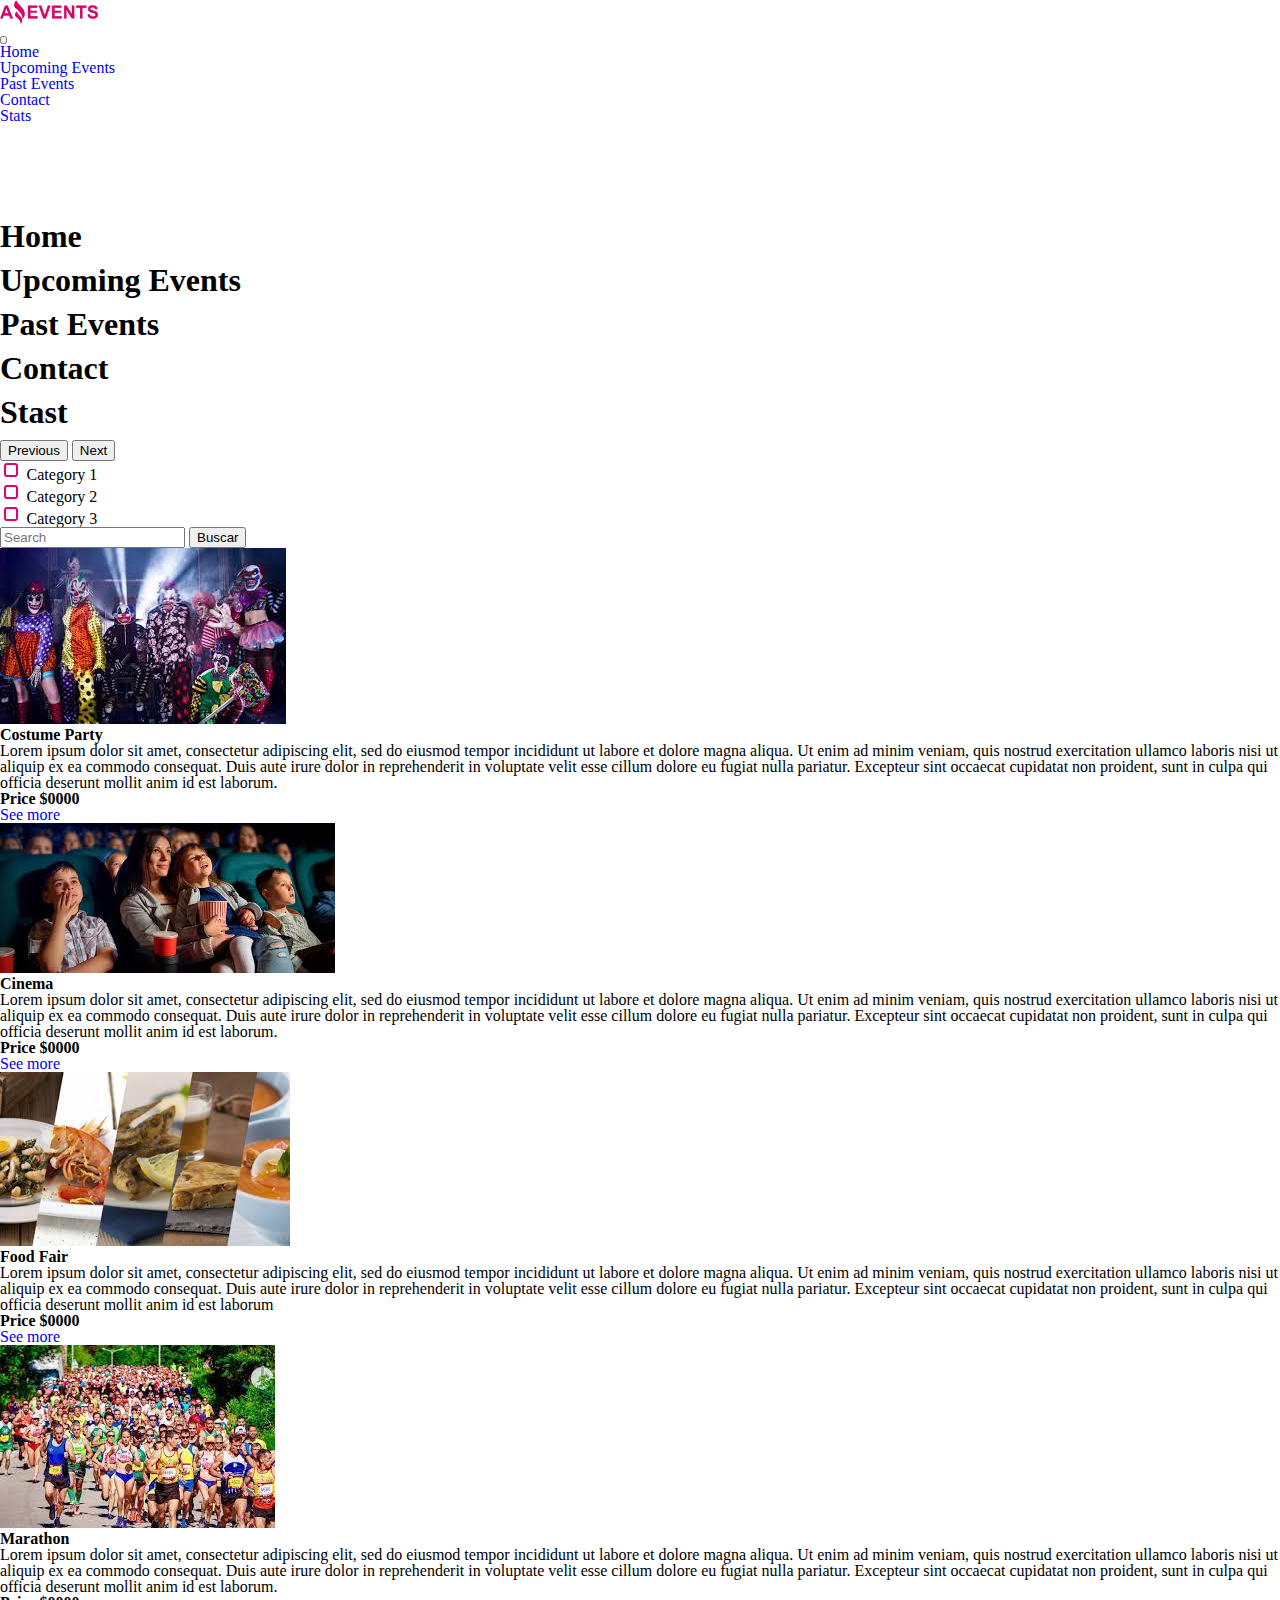
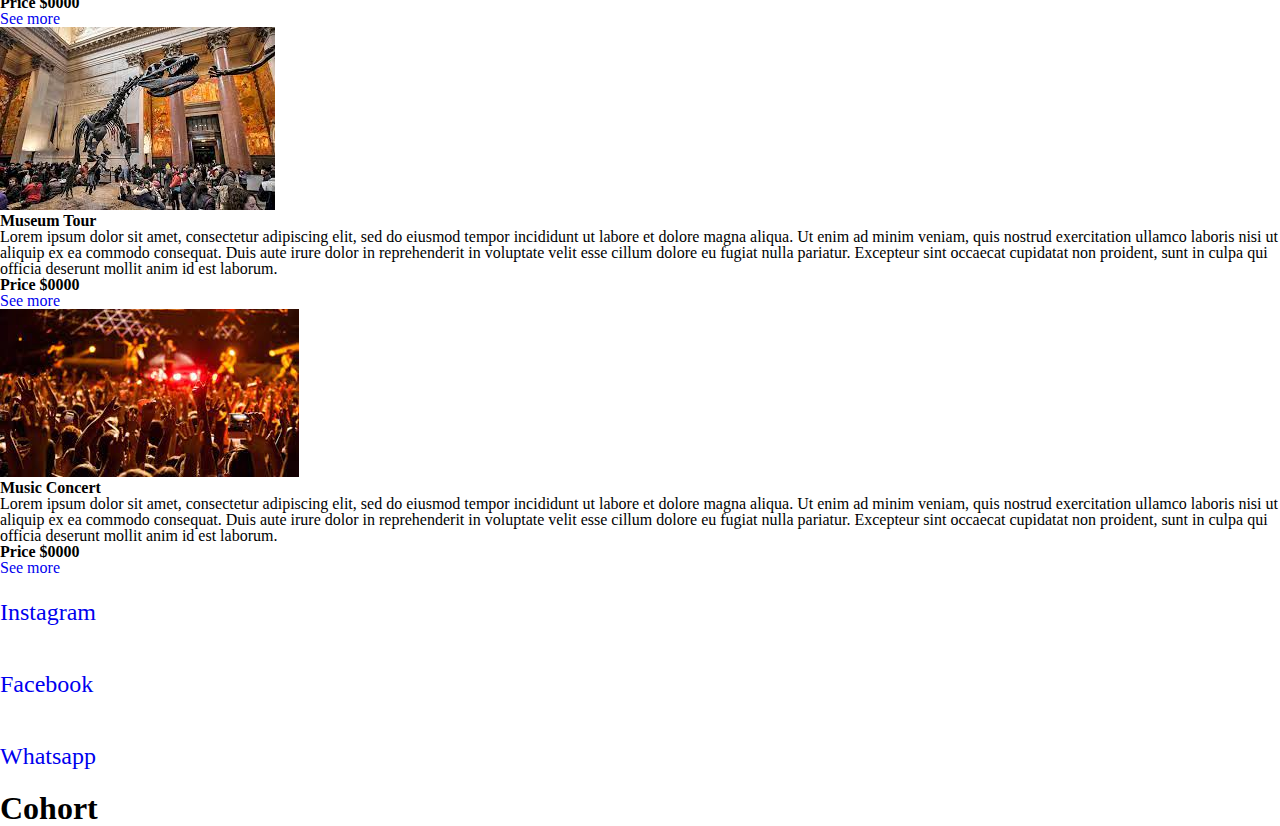
<file: index.html>
<!DOCTYPE html>
<html lang="en">
<head>
    <meta charset="UTF-8">
    <meta http-equiv="X-UA-Compatible" content="IE=edge">
    <meta name="viewport" content="width=device-width, initial-scale=1.0">
    <title>Amazing Events</title>
    <link rel="icon" href="./assets/img/Ico Amazing Events.png" type="image/x-icon">
    <!--============== Bootstrap ===============-->
    <link href="https://cdn.jsdelivr.net/npm/bootstrap@5.3.0-alpha1/dist/css/bootstrap.min.css" rel="stylesheet" integrity="sha384-GLhlTQ8iRABdZLl6O3oVMWSktQOp6b7In1Zl3/Jr59b6EGGoI1aFkw7cmDA6j6gD" crossorigin="anonymous">
    <!--============== Unicons Icons ===============-->
    <link rel="stylesheet" href="https://unicons.iconscout.com/release/v4.0.0/css/line.css">
    <link rel="stylesheet" type="text/css" href="./assets/css/styles.css">
</head>
<body class="container">
    <header class="container">
        <nav class="navbar navbar-expand-lg bg-body-tertiary p-3 shadow">
            <div class="container-fluid">
                <div class="col-2">
                    <a class="navbar-brand" href="#">
                        <img src="./assets/img/Logo Amazing Events.png" class="d-inline-block align-text-top" alt="Logo" height="24">
                    </a>
                </div>
                <div>
                    <div class="justify-content-end d-flex pb-2">
                        <button class="navbar-toggler" type="button" data-bs-toggle="collapse" data-bs-target="#navbarSupportedContent" aria-controls="navbarSupportedContent" aria-expanded="false" aria-label="Toggle navigation">
                            <span class="navbar-toggler-icon"></span>
                        </button>
                    </div>
                    
                    <div class="collapse navbar-collapse justify-content-end" id="navbarSupportedContent">
                        <ul class="navbar-nav mb-2 mb-lg-0">
                            <li class="nav-item align-self-end mb-2">
                                <a class="btn btn-sm btn-outline-primary mx-2 active" aria-current="page" href="#">Home</a>
                            </li>
                            <li class="nav-item align-self-end mb-2">
                                <a class="btn btn-sm btn-outline-primary mx-2" aria-current="page" href="./upcomingevents.html">Upcoming Events</a>
                            </li>
                            <li class="nav-item align-self-end mb-2">
                                <a class="btn btn-sm btn-outline-primary mx-2" aria-current="page" href="./pastevents.html">Past Events</a>
                            </li>
                            <li class="nav-item align-self-end mb-2">
                                <a class="btn btn-sm btn-outline-primary mx-2" aria-current="page" href="./contact.html">Contact</a>
                            </li>
                            <li class="nav-item align-self-end mb-2">
                                <a class="btn btn-sm btn-outline-primary mx-2" aria-current="page" href="./stats.html">Stats</a>
                            </li>
                        </ul>
                    </div>
                </div>
            </div>
        </nav>
    </header>
    <main class="container pb-5">
        <section class="bg-secondary text-center pb-5 pt-5">
            <div id="carouselExampleDark" class="carousel carousel-dark slide">
                <!-- <div class="carousel-indicators">
                    <button type="button" data-bs-target="#carouselExampleDark" data-bs-slide-to="0" class="active"
                        aria-current="true" aria-label="Slide 1"></button>
                    <button type="button" data-bs-target="#carouselExampleDark" data-bs-slide-to="1" aria-label="Slide 2"></button>
                    <button type="button" data-bs-target="#carouselExampleDark" data-bs-slide-to="2" aria-label="Slide 3"></button>
                </div> -->
                <div class="carousel-inner">
                    <div class="carousel-item active" data-bs-interval="10000">
                        <!-- <img src="..." class="d-block w-100" alt="..."> -->
                        <div class="carousel-caption d-md-block">
                            <h2 class="text-title">Home</h2>
                        </div>
                    </div>
                    <div class="carousel-item" data-bs-interval="2000">
                        <!-- <img src="..." class="d-block w-100" alt="..."> -->
                        <div class="carousel-caption d-md-block">
                            <h2 class="text-title">Upcoming Events</h2>
                        </div>
                    </div>
                    <div class="carousel-item">
                        <!-- <img src="..." class="d-block w-100" alt="..."> -->
                        <div class="carousel-caption d-md-block">
                            <h2 class="text-title">Past Events</h2>
                        </div>
                    </div>
                    <div class="carousel-item">
                        <!-- <img src="..." class="d-block w-100" alt="..."> -->
                        <div class="carousel-caption d-md-block">
                            <h2 class="text-title">Contact</h2>
                        </div>
                    </div>
                    <div class="carousel-item">
                        <!-- <img src="..." class="d-block w-100" alt="..."> -->
                        <div class="carousel-caption d-md-block">
                            <h2 class="text-title">Stast</h2>
                        </div>
                    </div>
                </div>
                <button class="carousel-control-prev" type="button" data-bs-target="#carouselExampleDark" data-bs-slide="prev">
                    <span class="carousel-control-prev-icon" aria-hidden="true"></span>
                    <span class="visually-hidden">Previous</span>
                </button>
                <button class="carousel-control-next" type="button" data-bs-target="#carouselExampleDark" data-bs-slide="next">
                    <span class="carousel-control-next-icon" aria-hidden="true"></span>
                    <span class="visually-hidden">Next</span>
                </button>
            </div>
        </section>
        <section>
            <nav class="navbar bg-body-tertiary">
                <div class="container-fluid col-md-12">
                    <div class="btn-group mb-2" role="group" aria-label="Basic checkbox toggle button group">
                        <div class="col-4">
                            <input type="checkbox" class="btncheck" id="btncheck1" autocomplete="off">
                            <label class="checkbox" for="btncheck1">Category 1</label>
                        </div>
                        <div class="col-4">
                            <input type="checkbox" class="btncheck" id="btncheck2" autocomplete="off">
                            <label class="checkbox" for="btncheck2">Category 2</label>
                        </div>
                        <div class="col-4">
                            <input type="checkbox" class="btncheck" id="btncheck3" autocomplete="off">
                            <label class="checkbox" for="btncheck3">Category 3</label>
                        </div>
                    </div>
                    <form class="d-flex" role="search">
                        <input class="form-control me-2" type="search" placeholder="Search" aria-label="Search">
                        <button class="btn btn-outline-primary uil uil-search" type="submit">
                            <p class="d-none">Buscar</p>
                        </button>
                    </form>
                </div>
            </nav>
        </section>
        <section id="card-events">
            <div class="row row-cols-1 row-cols-lg-4 row-cols-md-3 row-cols-sm-2 g-4">
                <div class="col">
                    <div class="card h-100">
                        <img src="./assets/img/Costume_Party.jpg" class="card-img-top card__img" alt="Costume Party" height="200px">
                        <div class="card-body">
                            <h5 class="card-title">Costume Party</h5>
                            <p class="card-text">Lorem ipsum dolor sit amet, consectetur adipiscing elit, sed do eiusmod tempor incididunt ut labore et dolore magna aliqua. Ut enim ad minim veniam, quis nostrud exercitation ullamco laboris nisi ut aliquip ex ea commodo consequat. Duis aute irure dolor in reprehenderit in voluptate velit esse cillum dolore eu fugiat nulla pariatur. Excepteur sint occaecat cupidatat non proident, sunt in culpa qui officia deserunt mollit anim id est laborum.</p>
                        </div>
                        <div class="card-footer row-cols-1">
                            <div class="position-absolute pt-2">
                                <h5 class="text-muted">Price $0000</h5>
                            </div>
                            
                            <div class="text-end">
                                <a href="#" class="btn btn-sm btn-outline-primary mx-2">See more</a>
                            </div>
                        </div>
                    </div>
                </div>
                <div class="col">
                    <div class="card h-100">
                        <img src="./assets/img/Cinema.jpg" class="card-img-top card__img" alt="Cinema">
                        <div class="card-body">
                            <h5 class="card-title">Cinema</h5>
                            <p class="card-text">Lorem ipsum dolor sit amet, consectetur adipiscing elit, sed do eiusmod tempor incididunt ut labore et dolore magna aliqua. Ut enim ad minim veniam, quis nostrud exercitation ullamco laboris nisi ut aliquip ex ea commodo consequat. Duis aute irure dolor in reprehenderit in voluptate velit esse cillum dolore eu fugiat nulla pariatur. Excepteur sint occaecat cupidatat non proident, sunt in culpa qui officia deserunt mollit anim id est laborum.</p>
                        </div>
                        <div class="card-footer row-cols-1">
                            <div class="position-absolute pt-2">
                                <h5 class="text-muted">Price $0000</h5>
                            </div>
                            
                            <div class="text-end">
                                <a href="#" class="btn btn-sm btn-outline-primary mx-2">See more</a>
                            </div>
                        </div>
                    </div>
                </div>
                <div class="col">
                    <div class="card h-100">
                        <img src="./assets/img/Food_Fair.jpg" class="card-img-top card__img" alt="Food Fair">
                        <div class="card-body">
                            <h5 class="card-title">Food Fair</h5>
                            <p class="card-text">Lorem ipsum dolor sit amet, consectetur adipiscing elit, sed do eiusmod tempor incididunt ut labore et dolore magna aliqua. Ut enim ad minim veniam, quis nostrud exercitation ullamco laboris nisi ut aliquip ex ea commodo consequat. Duis aute irure dolor in reprehenderit in voluptate velit esse cillum dolore eu fugiat nulla pariatur. Excepteur sint occaecat cupidatat non proident, sunt in culpa qui officia deserunt mollit anim id est laborum</p>
                        </div>
                        <div class="card-footer row-cols-1">
                            <div class="position-absolute pt-2">
                                <h5 class="text-muted">Price $0000</h5>
                            </div>
                            
                            <div class="text-end">
                                <a href="#" class="btn btn-sm btn-outline-primary mx-2">See more</a>
                            </div>
                        </div>
                    </div>
                </div>
                <div class="col">
                    <div class="card h-100">
                        <img src="./assets/img/Marathon.jpg" class="card-img-top card__img" alt="Marathon">
                        <div class="card-body">
                            <h5 class="card-title">Marathon</h5>
                            <p class="card-text">Lorem ipsum dolor sit amet, consectetur adipiscing elit, sed do eiusmod tempor incididunt ut labore et dolore magna aliqua. Ut enim ad minim veniam, quis nostrud exercitation ullamco laboris nisi ut aliquip ex ea commodo consequat. Duis aute irure dolor in reprehenderit in voluptate velit esse cillum dolore eu fugiat nulla pariatur. Excepteur sint occaecat cupidatat non proident, sunt in culpa qui officia deserunt mollit anim id est laborum.</p>
                        </div>
                        <div class="card-footer row-cols-1">
                            <div class="position-absolute pt-2">
                                <h5 class="text-muted">Price $0000</h5>
                            </div>
                            
                            <div class="text-end">
                                <a href="#" class="btn btn-sm btn-outline-primary mx-2">See more</a>
                            </div>
                        </div>
                    </div>
                </div>
                <div class="col">
                    <div class="card h-100">
                        <img src="./assets/img/Museum_Tour.jpg" class="card-img-top card__img" alt="Museum Tour">
                        <div class="card-body">
                            <h5 class="card-title">Museum Tour</h5>
                            <p class="card-text">Lorem ipsum dolor sit amet, consectetur adipiscing elit, sed do eiusmod tempor incididunt ut labore et dolore magna aliqua. Ut enim ad minim veniam, quis nostrud exercitation ullamco laboris nisi ut aliquip ex ea commodo consequat. Duis aute irure dolor in reprehenderit in voluptate velit esse cillum dolore eu fugiat nulla pariatur. Excepteur sint occaecat cupidatat non proident, sunt in culpa qui officia deserunt mollit anim id est laborum.</p>
                        </div>
                        <div class="card-footer row-cols-1">
                            <div class="position-absolute pt-2">
                                <h5 class="text-muted">Price $0000</h5>
                            </div>
                            
                            <div class="text-end">
                                <a href="#" class="btn btn-sm btn-outline-primary mx-2">See more</a>
                            </div>
                        </div>
                    </div>
                </div>
                <div class="col">
                    <div class="card h-100">
                        <img src="./assets/img/Music_Concert.jpg" class="card-img-top card__img" alt="Music Concert">
                        <div class="card-body">
                            <h5 class="card-title">Music Concert</h5>
                            <p class="card-text">Lorem ipsum dolor sit amet, consectetur adipiscing elit, sed do eiusmod tempor incididunt ut labore et dolore magna aliqua. Ut enim ad minim veniam, quis nostrud exercitation ullamco laboris nisi ut aliquip ex ea commodo consequat. Duis aute irure dolor in reprehenderit in voluptate velit esse cillum dolore eu fugiat nulla pariatur. Excepteur sint occaecat cupidatat non proident, sunt in culpa qui officia deserunt mollit anim id est laborum.</p>
                        </div>
                        <div class="card-footer row-cols-1">
                            <div class="position-absolute pt-2">
                                <h5 class="text-muted">Price $0000</h5>
                            </div>
                            
                            <div class="text-end">
                                <a href="#" class="btn btn-sm btn-outline-primary mx-2">See more</a>
                            </div>
                        </div>
                    </div>
                </div>
            </div>
        </section>
    </main>

    <footer class="container d-flex bg-body-tertiary p-3">
        <div class="col-6">
            <ul class="col-12 d-flex">
                <li class="mx-2">
                    <a href="https://www.instagram.com/" class="nav__link text-white bg-dark">
                        <p class="d-none">Instagram</p>
                        <i class="uil uil-instagram"></i>
                    </a>
                </li>
                <li class="mx-2">
                    <a href="https://www.facebook.com/" class="nav__link text-white bg-dark ">
                        <p class="d-none">Facebook</p>
                        <i class="uil uil-facebook-f"></i>
                    </a>
                </li>
                <li class="mx-2">
                    <a href="https://web.whatsapp.com/" class="nav__link text-white bg-dark">
                        <p class="d-none">Whatsapp</p>
                        <i class="uil uil-whatsapp"></i>
                    </a>
                </li>
            </ul>
        </div>
        <div class="col-6 text-end">
            <h3 class="mx-4">Cohort</h3>
        </div>
    </footer>
    <script src="https://cdn.jsdelivr.net/npm/bootstrap@5.3.0-alpha1/dist/js/bootstrap.bundle.min.js" integrity="sha384-w76AqPfDkMBDXo30jS1Sgez6pr3x5MlQ1ZAGC+nuZB+EYdgRZgiwxhTBTkF7CXvN" crossorigin="anonymous"></script>
</body>
</html>
</file>
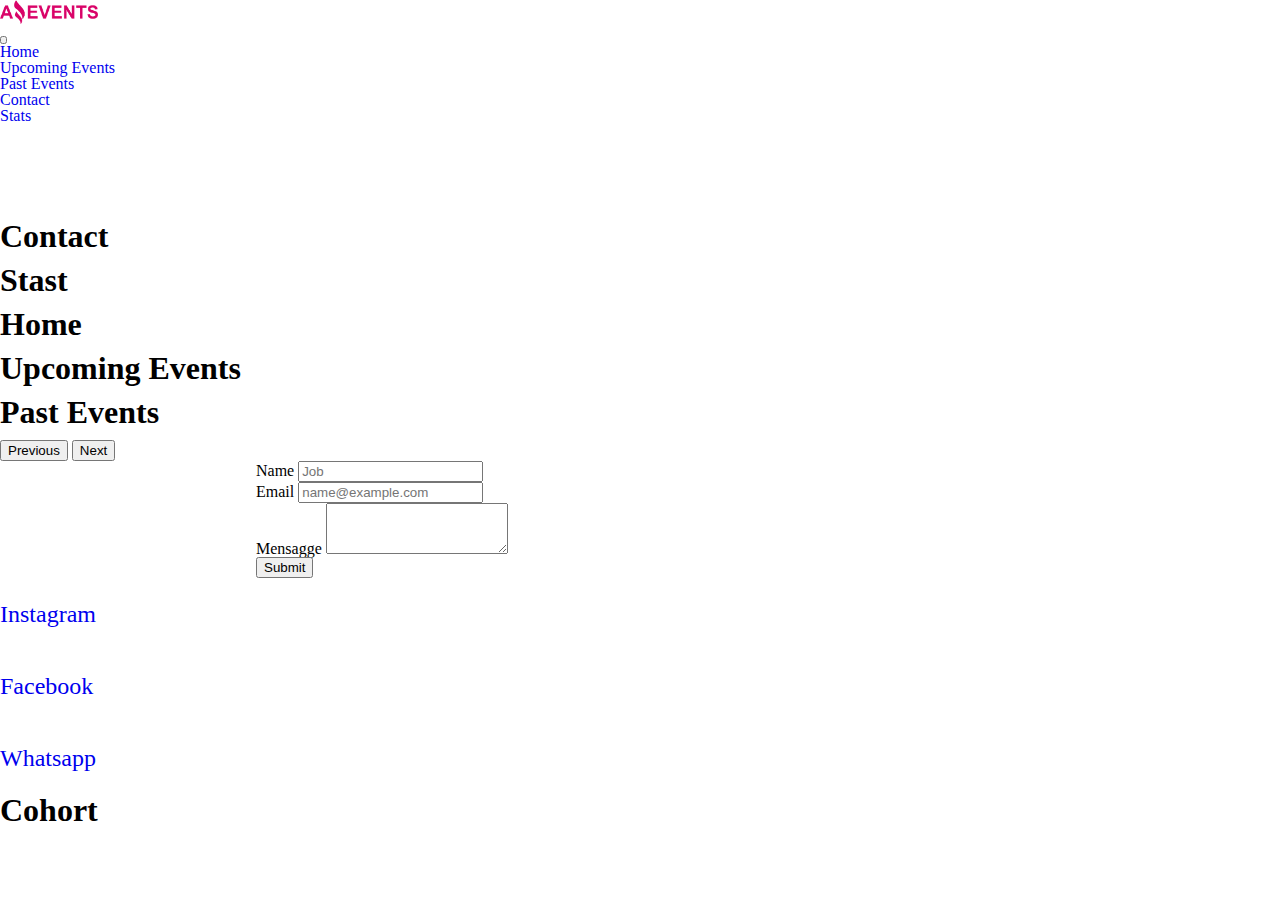
<file: contact.html>
<!DOCTYPE html>
<html lang="en">
<head>
    <meta charset="UTF-8">
    <meta http-equiv="X-UA-Compatible" content="IE=edge">
    <meta name="viewport" content="width=device-width, initial-scale=1.0">
    <title>Amazing Events</title>
    <link rel="icon" href="./assets/img/Ico Amazing Events.png" type="image/x-icon">
    <!--============== Bootstrap ===============-->
    <link href="https://cdn.jsdelivr.net/npm/bootstrap@5.3.0-alpha1/dist/css/bootstrap.min.css" rel="stylesheet" integrity="sha384-GLhlTQ8iRABdZLl6O3oVMWSktQOp6b7In1Zl3/Jr59b6EGGoI1aFkw7cmDA6j6gD" crossorigin="anonymous">
    <!--============== Unicons Icons ===============-->
    <link rel="stylesheet" href="https://unicons.iconscout.com/release/v4.0.0/css/line.css">
    <link rel="stylesheet" type="text/css" href="./assets/css/styles.css">
</head>
<body class="container">
    <header class="container">
        <nav class="navbar navbar-expand-lg bg-body-tertiary p-3 shadow">
            <div class="container-fluid">
                <div class="col-2">
                    <a class="navbar-brand" href="./index.html">
                        <img src="./assets/img/Logo Amazing Events.png" class="d-inline-block align-text-top" alt="Logo" height="24">
                    </a>
                </div>
                <div>
                    <div class="justify-content-end d-flex pb-2">
                        <button class="navbar-toggler" type="button" data-bs-toggle="collapse" data-bs-target="#navbarSupportedContent" aria-controls="navbarSupportedContent" aria-expanded="false" aria-label="Toggle navigation">
                            <span class="navbar-toggler-icon"></span>
                        </button>
                    </div>
                    
                    <div class="collapse navbar-collapse justify-content-end" id="navbarSupportedContent">
                        <ul class="navbar-nav mb-2 mb-lg-0">
                            <li class="nav-item align-self-end mb-2">
                                <a class="btn btn-sm btn-outline-primary mx-2" aria-current="page" href="./index.html">Home</a>
                            </li>
                            <li class="nav-item align-self-end mb-2">
                                <a class="btn btn-sm btn-outline-primary mx-2" aria-current="page" href="./upcomingevents.html">Upcoming Events</a>
                            </li>
                            <li class="nav-item align-self-end mb-2">
                                <a class="btn btn-sm btn-outline-primary mx-2" aria-current="page" href="./pastevents.html">Past Events</a>
                            </li>
                            <li class="nav-item align-self-end mb-2">
                                <a class="btn btn-sm btn-outline-primary mx-2 active" aria-current="page" href="#">Contact</a>
                            </li>
                            <li class="nav-item align-self-end mb-2">
                                <a class="btn btn-sm btn-outline-primary mx-2" aria-current="page" href="./stats.html">Stats</a>
                            </li>
                        </ul>
                    </div>
                </div>
            </div>
        </nav>
    </header>
    <main class="container pb-5">
        <section class="bg-secondary text-center pb-5 pt-5">
            <div id="carouselExampleDark" class="carousel carousel-dark slide">
                <!-- <div class="carousel-indicators">
                    <button type="button" data-bs-target="#carouselExampleDark" data-bs-slide-to="0" class="active"
                        aria-current="true" aria-label="Slide 1"></button>
                    <button type="button" data-bs-target="#carouselExampleDark" data-bs-slide-to="1" aria-label="Slide 2"></button>
                    <button type="button" data-bs-target="#carouselExampleDark" data-bs-slide-to="2" aria-label="Slide 3"></button>
                </div> -->
                <div class="carousel-inner">
                    <div class="carousel-item active" data-bs-interval="10000">
                        <!-- <img src="..." class="d-block w-100" alt="..."> -->
                        <div class="carousel-caption d-md-block">
                            <h2 class="text-title">Contact</h2>
                        </div>
                    </div>
                    <div class="carousel-item" data-bs-interval="2000">
                        <!-- <img src="..." class="d-block w-100" alt="..."> -->
                        <div class="carousel-caption d-md-block">
                            <h2 class="text-title">Stast</h2>
                        </div>
                    </div>
                    <div class="carousel-item">
                        <!-- <img src="..." class="d-block w-100" alt="..."> -->
                        <div class="carousel-caption d-md-block">
                            <h2 class="text-title">Home</h2>
                        </div>
                    </div>
                    <div class="carousel-item">
                        <!-- <img src="..." class="d-block w-100" alt="..."> -->
                        <div class="carousel-caption d-md-block">
                            <h2 class="text-title">Upcoming Events</h2>
                        </div>
                    </div>
                    <div class="carousel-item">
                        <!-- <img src="..." class="d-block w-100" alt="..."> -->
                        <div class="carousel-caption d-md-block">
                            <h2 class="text-title">Past Events</h2>
                        </div>
                    </div>
                </div>
                <button class="carousel-control-prev" type="button" data-bs-target="#carouselExampleDark" data-bs-slide="prev">
                    <span class="carousel-control-prev-icon" aria-hidden="true"></span>
                    <span class="visually-hidden">Previous</span>
                </button>
                <button class="carousel-control-next" type="button" data-bs-target="#carouselExampleDark" data-bs-slide="next">
                    <span class="carousel-control-next-icon" aria-hidden="true"></span>
                    <span class="visually-hidden">Next</span>
                </button>
            </div>
        </section>
        <section id="form" class="form__contact pt-5 pb-5">
            <div class="mb-3">
                <label for="formControlInput1" class="form-label">Name</label>
                <input type="text" class="form-control" id="formControlInput1" placeholder="Job">
            </div>
            <div class="mb-3">
                <label for="formControlInput2" class="form-label">Email</label>
                <input type="email" class="form-control" id="formControlInput2" placeholder="name@example.com">
            </div>
            <div class="mb-3">
                <label for="formControlTextarea3" class="form-label">Mensagge</label>
                <textarea class="form-control" id="formControlTextarea3" rows="3"></textarea>
            </div>
            <button type="submit" class="btn btn-sm btn-outline-primary mx-2">Submit</button>

        </section>
    </main>

    <footer class="container d-flex bg-body-tertiary p-3">
        <div class="col-6">
            <ul class="col-12 d-flex">
                <li class="mx-2">
                    <a href="https://www.instagram.com/" class="nav__link text-white bg-dark">
                        <p class="d-none">Instagram</p>
                        <i class="uil uil-instagram"></i>
                    </a>
                </li>
                <li class="mx-2">
                    <a href="https://www.facebook.com/" class="nav__link text-white bg-dark ">
                        <p class="d-none">Facebook</p>
                        <i class="uil uil-facebook-f"></i>
                    </a>
                </li>
                <li class="mx-2">
                    <a href="https://web.whatsapp.com/" class="nav__link text-white bg-dark">
                        <p class="d-none">Whatsapp</p>
                        <i class="uil uil-whatsapp"></i>
                    </a>
                </li>
            </ul>
        </div>
        <div class="col-6 text-end">
            <h3 class="mx-4">Cohort</h3>
        </div>
    </footer>
    <script src="https://cdn.jsdelivr.net/npm/bootstrap@5.3.0-alpha1/dist/js/bootstrap.bundle.min.js" integrity="sha384-w76AqPfDkMBDXo30jS1Sgez6pr3x5MlQ1ZAGC+nuZB+EYdgRZgiwxhTBTkF7CXvN" crossorigin="anonymous"></script>
</body>
</html>
</file>
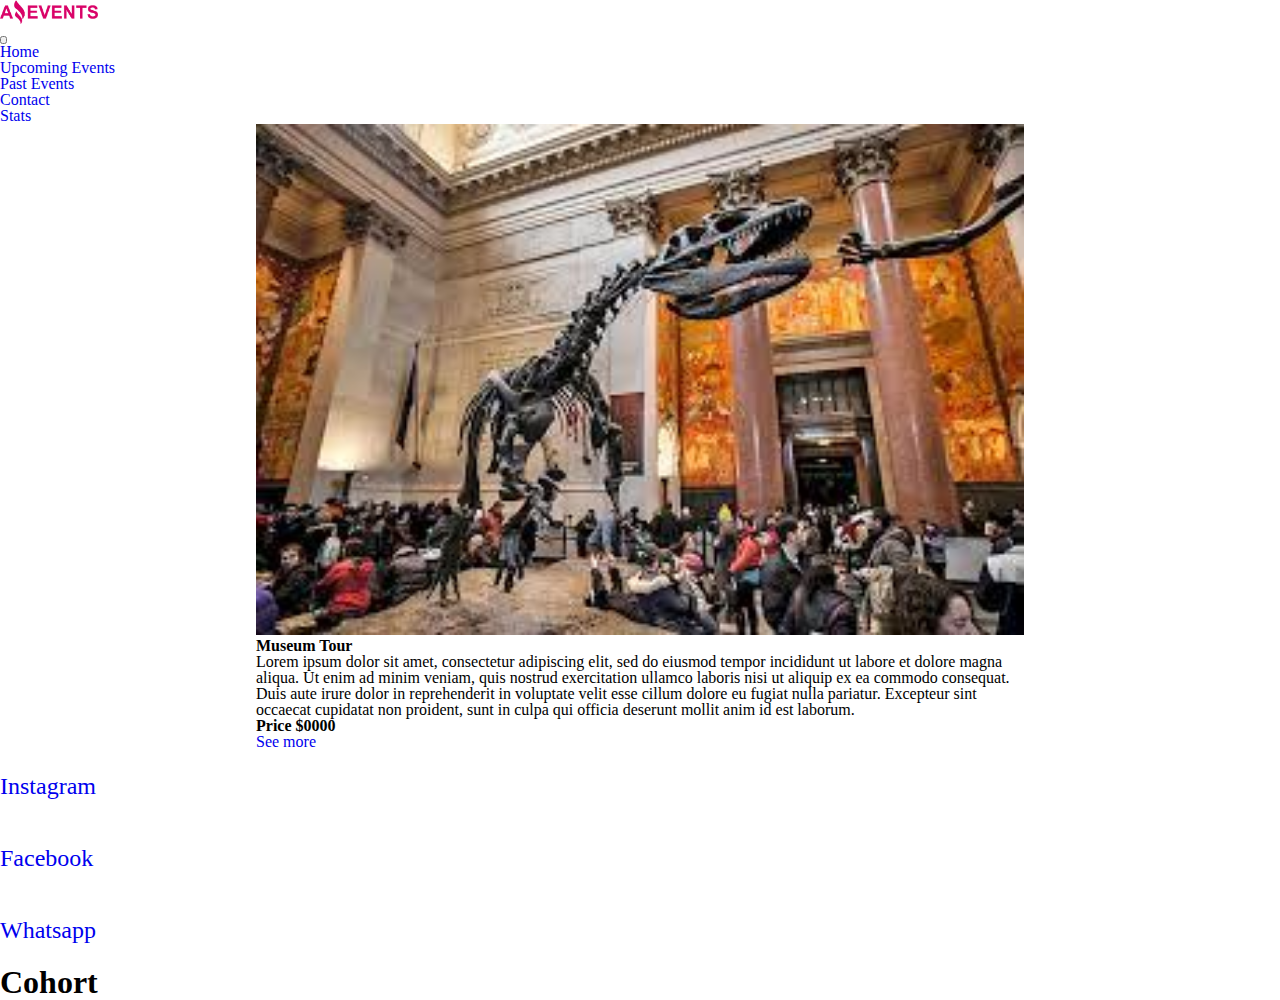
<file: details.html>
<!DOCTYPE html>
<html lang="en">
<head>
    <meta charset="UTF-8">
    <meta http-equiv="X-UA-Compatible" content="IE=edge">
    <meta name="viewport" content="width=device-width, initial-scale=1.0">
    <title>Amazing Events</title>
    <link rel="icon" href="./assets/img/Ico Amazing Events.png" type="image/x-icon">
    <!--============== Bootstrap ===============-->
    <link href="https://cdn.jsdelivr.net/npm/bootstrap@5.3.0-alpha1/dist/css/bootstrap.min.css" rel="stylesheet" integrity="sha384-GLhlTQ8iRABdZLl6O3oVMWSktQOp6b7In1Zl3/Jr59b6EGGoI1aFkw7cmDA6j6gD" crossorigin="anonymous">
    <!--============== Unicons Icons ===============-->
    <link rel="stylesheet" href="https://unicons.iconscout.com/release/v4.0.0/css/line.css">
    <link rel="stylesheet" type="text/css" href="./assets/css/styles.css">
</head>
<body class="container">
    <header class="container">
        <nav class="navbar navbar-expand-lg bg-body-tertiary p-3 shadow">
            <div class="container-fluid">
                <div class="col-2">
                    <a class="navbar-brand" href="./index.html">
                        <img src="./assets/img/Logo Amazing Events.png" class="d-inline-block align-text-top" alt="Logo" height="24">
                    </a>
                </div>
                <div>
                    <div class="justify-content-end d-flex pb-2">
                        <button class="navbar-toggler" type="button" data-bs-toggle="collapse" data-bs-target="#navbarSupportedContent" aria-controls="navbarSupportedContent" aria-expanded="false" aria-label="Toggle navigation">
                            <span class="navbar-toggler-icon"></span>
                        </button>
                    </div>
                    
                    <div class="collapse navbar-collapse justify-content-end" id="navbarSupportedContent">
                        <ul class="navbar-nav mb-2 mb-lg-0">
                            <li class="nav-item align-self-end mb-2">
                                <a class="btn btn-sm btn-outline-primary mx-2" aria-current="page" href="./index.html">Home</a>
                            </li>
                            <li class="nav-item align-self-end mb-2">
                                <a class="btn btn-sm btn-outline-primary mx-2" aria-current="page" href="./upcomingevents.html">Upcoming Events</a>
                            </li>
                            <li class="nav-item align-self-end mb-2">
                                <a class="btn btn-sm btn-outline-primary mx-2" aria-current="page" href="./pastevents.html">Past Events</a>
                            </li>
                            <li class="nav-item align-self-end mb-2">
                                <a class="btn btn-sm btn-outline-primary mx-2" aria-current="page" href="./contact.html">Contact</a>
                            </li>
                            <li class="nav-item align-self-end mb-2">
                                <a class="btn btn-sm btn-outline-primary mx-2" aria-current="page" href="./stats.html">Stats</a>
                            </li>
                        </ul>
                    </div>
                </div>
            </div>
        </nav>
    </header>
    <main class="container pb-5">
        <section class="container-fluid p-5">
            <div class="card card__details">
                <div class="row g-0">
                    <div class="col-md-6">
                        <img src="./assets/img/Museum_Tour.jpg" class="img-fluid rounded-start" alt="Museum Tour" width="100%">
                    </div>
                    <div class="col-md-6">
                        <div class="card-body">
                            <h5 class="card-title">Museum Tour</h5>
                            <p class="card-text pb-1">Lorem ipsum dolor sit amet, consectetur adipiscing elit, sed do eiusmod tempor
                                incididunt ut labore et dolore magna aliqua. Ut enim ad minim veniam, quis nostrud exercitation
                                ullamco laboris nisi ut aliquip ex ea commodo consequat. Duis aute irure dolor in reprehenderit in
                                voluptate velit esse cillum dolore eu fugiat nulla pariatur. Excepteur sint occaecat cupidatat non
                                proident, sunt in culpa qui officia deserunt mollit anim id est laborum.</p>
                            <div class="position-absolute pt-2">
                                <h5 class="text-muted">Price $0000</h5>
                            </div>
            
                            <div class="text-end">
                                <a href="#" class="btn btn-sm btn-outline-primary mx-2">See more</a>
                            </div>
                        </div>
                    </div>
                </div>
            </div>
        </section>

    </main>

    <footer class="container d-flex bg-body-tertiary p-3">
        <div class="col-6">
            <ul class="col-12 d-flex">
                <li class="mx-2">
                    <a href="https://www.instagram.com/" class="nav__link text-white bg-dark">
                        <p class="d-none">Instagram</p>
                        <i class="uil uil-instagram"></i>
                    </a>
                </li>
                <li class="mx-2">
                    <a href="https://www.facebook.com/" class="nav__link text-white bg-dark ">
                        <p class="d-none">Facebook</p>
                        <i class="uil uil-facebook-f"></i>
                    </a>
                </li>
                <li class="mx-2">
                    <a href="https://web.whatsapp.com/" class="nav__link text-white bg-dark">
                        <p class="d-none">Whatsapp</p>
                        <i class="uil uil-whatsapp"></i>
                    </a>
                </li>
            </ul>
        </div>
        <div class="col-6 text-end">
            <h3 class="mx-4">Cohort</h3>
        </div>
    </footer>
    <script src="https://cdn.jsdelivr.net/npm/bootstrap@5.3.0-alpha1/dist/js/bootstrap.bundle.min.js" integrity="sha384-w76AqPfDkMBDXo30jS1Sgez6pr3x5MlQ1ZAGC+nuZB+EYdgRZgiwxhTBTkF7CXvN" crossorigin="anonymous"></script>
</body>
</html>
</file>
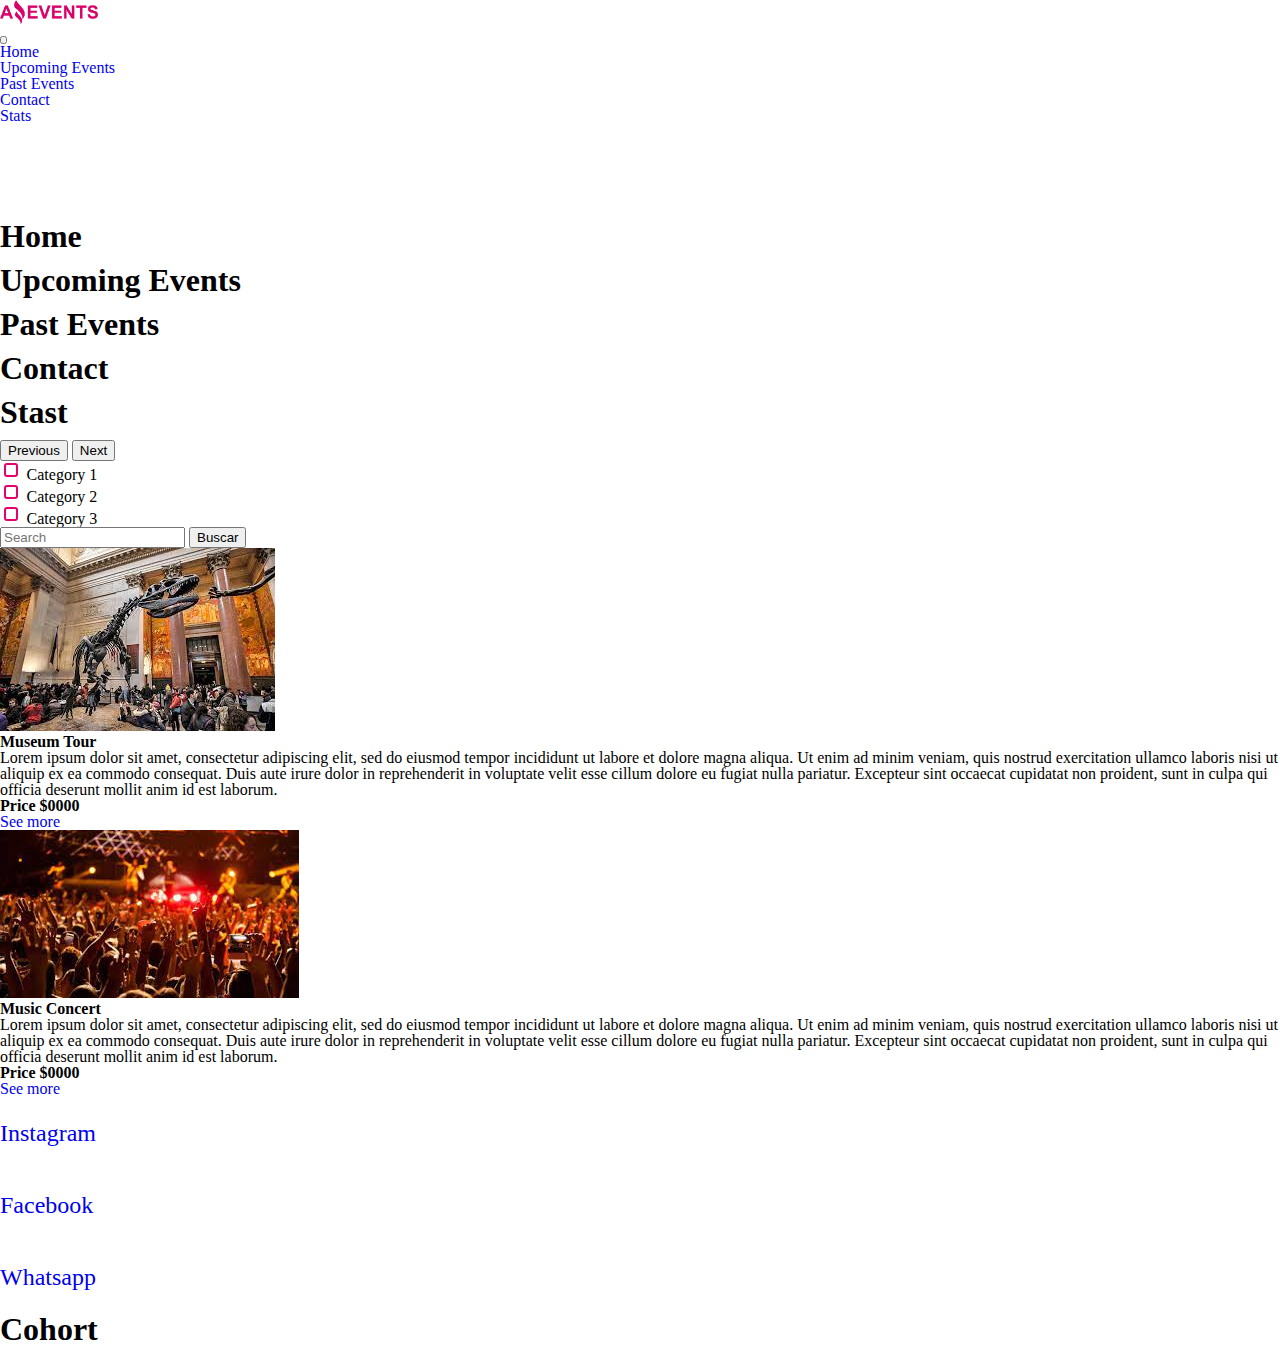
<file: pastevents.html>
<!DOCTYPE html>
<html lang="en">
<head>
    <meta charset="UTF-8">
    <meta http-equiv="X-UA-Compatible" content="IE=edge">
    <meta name="viewport" content="width=device-width, initial-scale=1.0">
    <title>Amazing Events</title>
    <link rel="icon" href="./assets/img/Ico Amazing Events.png" type="image/x-icon">
    <!--============== Bootstrap ===============-->
    <link href="https://cdn.jsdelivr.net/npm/bootstrap@5.3.0-alpha1/dist/css/bootstrap.min.css" rel="stylesheet" integrity="sha384-GLhlTQ8iRABdZLl6O3oVMWSktQOp6b7In1Zl3/Jr59b6EGGoI1aFkw7cmDA6j6gD" crossorigin="anonymous">
    <!--============== Unicons Icons ===============-->
    <link rel="stylesheet" href="https://unicons.iconscout.com/release/v4.0.0/css/line.css">
    <link rel="stylesheet" type="text/css" href="./assets/css/styles.css">
</head>
<body class="container">
    <header class="container">
        <nav class="navbar navbar-expand-lg bg-body-tertiary p-3 shadow">
            <div class="container-fluid">
                <div class="col-2">
                    <a class="navbar-brand" href="./index.html">
                        <img src="./assets/img/Logo Amazing Events.png" class="d-inline-block align-text-top" alt="Logo" height="24">
                    </a>
                </div>
                <div>
                    <div class="justify-content-end d-flex pb-2">
                        <button class="navbar-toggler" type="button" data-bs-toggle="collapse" data-bs-target="#navbarSupportedContent" aria-controls="navbarSupportedContent" aria-expanded="false" aria-label="Toggle navigation">
                            <span class="navbar-toggler-icon"></span>
                        </button>
                    </div>
                    
                    <div class="collapse navbar-collapse justify-content-end" id="navbarSupportedContent">
                        <ul class="navbar-nav mb-2 mb-lg-0">
                            <li class="nav-item align-self-end mb-2">
                                <a class="btn btn-sm btn-outline-primary mx-2" aria-current="page" href="./index.html">Home</a>
                            </li>
                            <li class="nav-item align-self-end mb-2">
                                <a class="btn btn-sm btn-outline-primary mx-2" aria-current="page" href="./upcomingevents.html">Upcoming Events</a>
                            </li>
                            <li class="nav-item align-self-end mb-2">
                                <a class="btn btn-sm btn-outline-primary mx-2 active" aria-current="page" href="#">Past Events</a>
                            </li>
                            <li class="nav-item align-self-end mb-2">
                                <a class="btn btn-sm btn-outline-primary mx-2" aria-current="page" href="./contact.html">Contact</a>
                            </li>
                            <li class="nav-item align-self-end mb-2">
                                <a class="btn btn-sm btn-outline-primary mx-2" aria-current="page" href="./stats.html">Stats</a>
                            </li>
                        </ul>
                    </div>
                </div>
            </div>
        </nav>
    </header>
    <main class="container pb-5">
        <section class="bg-secondary text-center pb-5 pt-5">
            <div id="carouselExampleDark" class="carousel carousel-dark slide">
                <!-- <div class="carousel-indicators">
                    <button type="button" data-bs-target="#carouselExampleDark" data-bs-slide-to="0" class="active"
                        aria-current="true" aria-label="Slide 1"></button>
                    <button type="button" data-bs-target="#carouselExampleDark" data-bs-slide-to="1" aria-label="Slide 2"></button>
                    <button type="button" data-bs-target="#carouselExampleDark" data-bs-slide-to="2" aria-label="Slide 3"></button>
                </div> -->
                <div class="carousel-inner">
                    <div class="carousel-item">
                        <!-- <img src="..." class="d-block w-100" alt="..."> -->
                        <div class="carousel-caption d-md-block">
                            <h2 class="text-title">Home</h2>
                        </div>
                    </div>
                    <div class="carousel-item">
                        <!-- <img src="..." class="d-block w-100" alt="..."> -->
                        <div class="carousel-caption d-md-block">
                            <h2 class="text-title">Upcoming Events</h2>
                        </div>
                    </div>
                    <div class="carousel-item active" data-bs-interval="10000">
                        <!-- <img src="..." class="d-block w-100" alt="..."> -->
                        <div class="carousel-caption d-md-block">
                            <h2 class="text-title">Past Events</h2>
                        </div>
                    </div>
                    <div class="carousel-item" data-bs-interval="2000">
                        <!-- <img src="..." class="d-block w-100" alt="..."> -->
                        <div class="carousel-caption d-md-block">
                            <h2 class="text-title">Contact</h2>
                        </div>
                    </div>
                    <div class="carousel-item">
                        <!-- <img src="..." class="d-block w-100" alt="..."> -->
                        <div class="carousel-caption d-md-block">
                            <h2 class="text-title">Stast</h2>
                        </div>
                    </div>
                </div>
                <button class="carousel-control-prev" type="button" data-bs-target="#carouselExampleDark" data-bs-slide="prev">
                    <span class="carousel-control-prev-icon" aria-hidden="true"></span>
                    <span class="visually-hidden">Previous</span>
                </button>
                <button class="carousel-control-next" type="button" data-bs-target="#carouselExampleDark" data-bs-slide="next">
                    <span class="carousel-control-next-icon" aria-hidden="true"></span>
                    <span class="visually-hidden">Next</span>
                </button>
            </div>
        </section>
        <section>
            <nav class="navbar bg-body-tertiary">
                <div class="container-fluid col-md-12">
                    <div class="btn-group mb-2" role="group" aria-label="Basic checkbox toggle button group">
                        <div class="col-4">
                            <input type="checkbox" class="btncheck" id="btncheck1" autocomplete="off">
                            <label class="checkbox" for="btncheck1">Category 1</label>
                        </div>
                        <div class="col-4">
                            <input type="checkbox" class="btncheck" id="btncheck2" autocomplete="off">
                            <label class="checkbox" for="btncheck2">Category 2</label>
                        </div>
                        <div class="col-4">
                            <input type="checkbox" class="btncheck" id="btncheck3" autocomplete="off">
                            <label class="checkbox" for="btncheck3">Category 3</label>
                        </div>
                    </div>
                    <form class="d-flex" role="search">
                        <input class="form-control me-2" type="search" placeholder="Search" aria-label="Search">
                        <button class="btn btn-outline-primary uil uil-search" type="submit">
                            <p class="d-none">Buscar</p>
                        </button>
                    </form>
                </div>
            </nav>
        </section>
        <section id="card-events">
            <div class="row row-cols-1 row-cols-lg-4 row-cols-md-3 row-cols-sm-2 g-4">
                <div class="col">
                    <div class="card h-100">
                        <img src="./assets/img/Museum_Tour.jpg" class="card-img-top card__img" alt="Museum Tour">
                        <div class="card-body">
                            <h5 class="card-title">Museum Tour</h5>
                            <p class="card-text">Lorem ipsum dolor sit amet, consectetur adipiscing elit, sed do eiusmod tempor incididunt ut labore et dolore magna aliqua. Ut enim ad minim veniam, quis nostrud exercitation ullamco laboris nisi ut aliquip ex ea commodo consequat. Duis aute irure dolor in reprehenderit in voluptate velit esse cillum dolore eu fugiat nulla pariatur. Excepteur sint occaecat cupidatat non proident, sunt in culpa qui officia deserunt mollit anim id est laborum.</p>
                        </div>
                        <div class="card-footer row-cols-1">
                            <div class="position-absolute pt-2">
                                <h5 class="text-muted">Price $0000</h5>
                            </div>
                            
                            <div class="text-end">
                                <a href="#" class="btn btn-sm btn-outline-primary mx-2">See more</a>
                            </div>
                        </div>
                    </div>
                </div>
                <div class="col">
                    <div class="card h-100">
                        <img src="./assets/img/Music_Concert.jpg" class="card-img-top card__img" alt="Music Concert">
                        <div class="card-body">
                            <h5 class="card-title">Music Concert</h5>
                            <p class="card-text">Lorem ipsum dolor sit amet, consectetur adipiscing elit, sed do eiusmod tempor incididunt ut labore et dolore magna aliqua. Ut enim ad minim veniam, quis nostrud exercitation ullamco laboris nisi ut aliquip ex ea commodo consequat. Duis aute irure dolor in reprehenderit in voluptate velit esse cillum dolore eu fugiat nulla pariatur. Excepteur sint occaecat cupidatat non proident, sunt in culpa qui officia deserunt mollit anim id est laborum.</p>
                        </div>
                        <div class="card-footer row-cols-1">
                            <div class="position-absolute pt-2">
                                <h5 class="text-muted">Price $0000</h5>
                            </div>
                            
                            <div class="text-end">
                                <a href="#" class="btn btn-sm btn-outline-primary mx-2">See more</a>
                            </div>
                        </div>
                    </div>
                </div>
            </div>
        </section>
    </main>

    <footer class="container d-flex bg-body-tertiary p-3">
        <div class="col-6">
            <ul class="col-12 d-flex">
                <li class="mx-2">
                    <a href="https://www.instagram.com/" class="nav__link text-white bg-dark">
                        <p class="d-none">Instagram</p>
                        <i class="uil uil-instagram"></i>
                    </a>
                </li>
                <li class="mx-2">
                    <a href="https://www.facebook.com/" class="nav__link text-white bg-dark ">
                        <p class="d-none">Facebook</p>
                        <i class="uil uil-facebook-f"></i>
                    </a>
                </li>
                <li class="mx-2">
                    <a href="https://web.whatsapp.com/" class="nav__link text-white bg-dark">
                        <p class="d-none">Whatsapp</p>
                        <i class="uil uil-whatsapp"></i>
                    </a>
                </li>
            </ul>
        </div>
        <div class="col-6 text-end">
            <h3 class="mx-4">Cohort</h3>
        </div>
    </footer>
    <script src="https://cdn.jsdelivr.net/npm/bootstrap@5.3.0-alpha1/dist/js/bootstrap.bundle.min.js" integrity="sha384-w76AqPfDkMBDXo30jS1Sgez6pr3x5MlQ1ZAGC+nuZB+EYdgRZgiwxhTBTkF7CXvN" crossorigin="anonymous"></script>
</body>
</html>
</file>
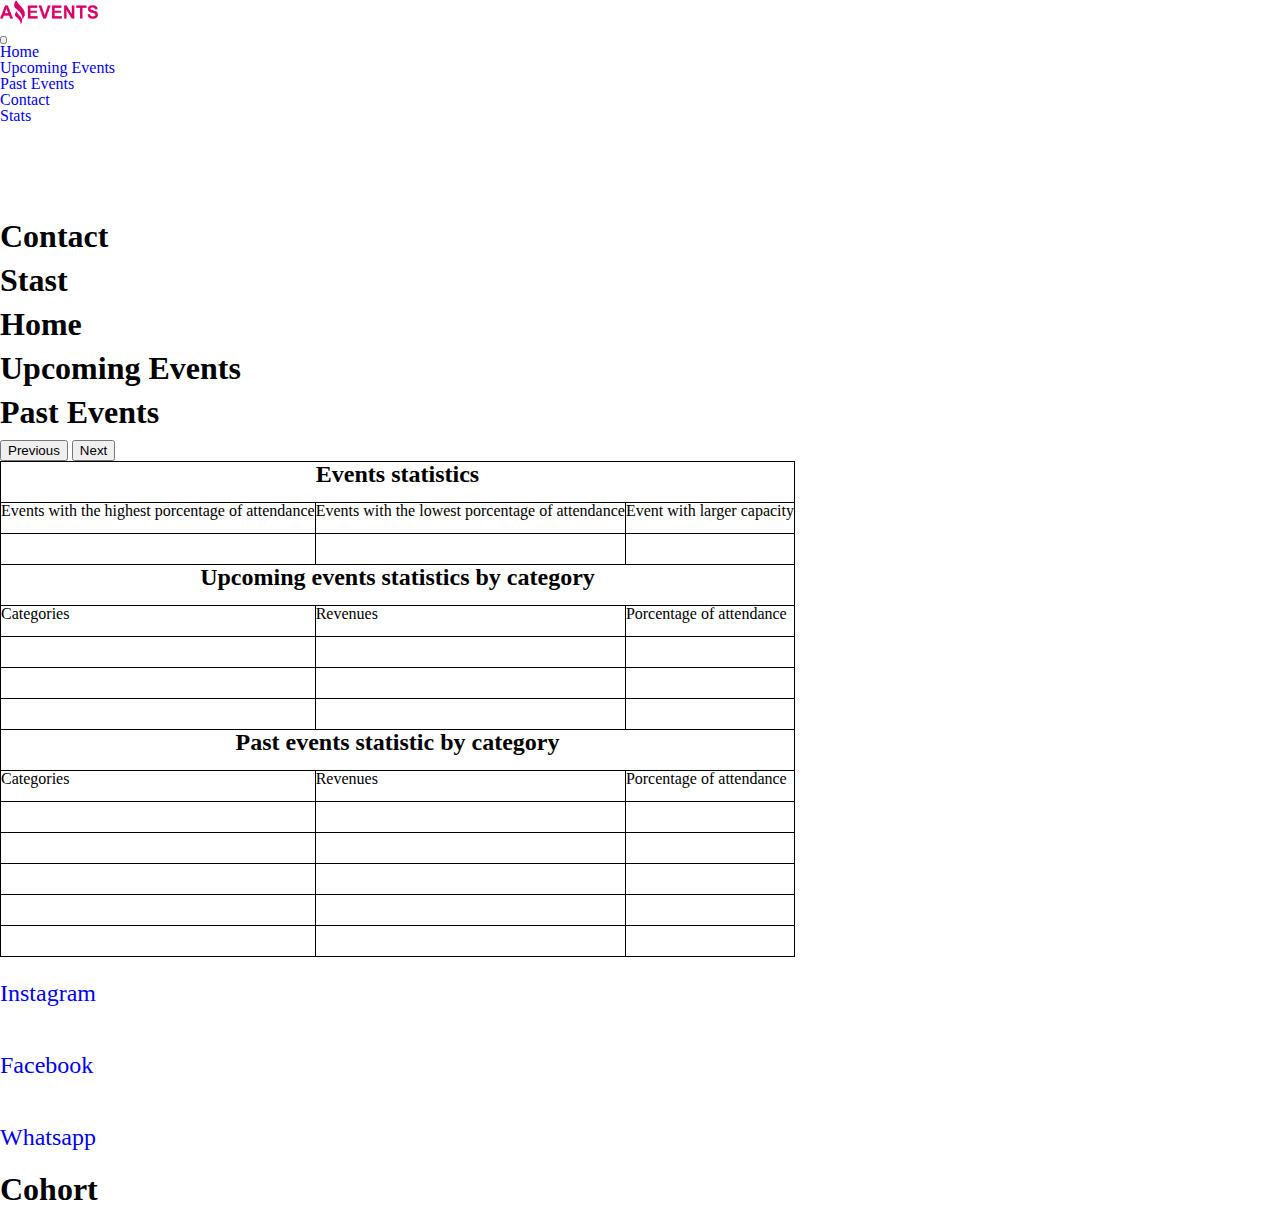
<file: stats.html>
<!DOCTYPE html>
<html lang="en">
<head>
    <meta charset="UTF-8">
    <meta http-equiv="X-UA-Compatible" content="IE=edge">
    <meta name="viewport" content="width=device-width, initial-scale=1.0">
    <title>Amazing Events</title>
    <link rel="icon" href="./assets/img/Ico Amazing Events.png" type="image/x-icon">
    <!--============== Bootstrap ===============-->
    <link href="https://cdn.jsdelivr.net/npm/bootstrap@5.3.0-alpha1/dist/css/bootstrap.min.css" rel="stylesheet" integrity="sha384-GLhlTQ8iRABdZLl6O3oVMWSktQOp6b7In1Zl3/Jr59b6EGGoI1aFkw7cmDA6j6gD" crossorigin="anonymous">
    <!--============== Unicons Icons ===============-->
    <link rel="stylesheet" href="https://unicons.iconscout.com/release/v4.0.0/css/line.css">
    <link rel="stylesheet" type="text/css" href="./assets/css/styles.css">
</head>
<body class="container">
    <header class="container">
        <nav class="navbar navbar-expand-lg bg-body-tertiary p-3 shadow">
            <div class="container-fluid">
                <div class="col-2">
                    <a class="navbar-brand" href="./index.html">
                        <img src="./assets/img/Logo Amazing Events.png" class="d-inline-block align-text-top" alt="Logo" height="24">
                    </a>
                </div>
                <div>
                    <div class="justify-content-end d-flex pb-2">
                        <button class="navbar-toggler" type="button" data-bs-toggle="collapse" data-bs-target="#navbarSupportedContent" aria-controls="navbarSupportedContent" aria-expanded="false" aria-label="Toggle navigation">
                            <span class="navbar-toggler-icon"></span>
                        </button>
                    </div>
                    
                    <div class="collapse navbar-collapse justify-content-end" id="navbarSupportedContent">
                        <ul class="navbar-nav mb-2 mb-lg-0">
                            <li class="nav-item align-self-end mb-2">
                                <a class="btn btn-sm btn-outline-primary mx-2" aria-current="page" href="./index.html">Home</a>
                            </li>
                            <li class="nav-item align-self-end mb-2">
                                <a class="btn btn-sm btn-outline-primary mx-2" aria-current="page" href="./upcomingevents.html">Upcoming Events</a>
                            </li>
                            <li class="nav-item align-self-end mb-2">
                                <a class="btn btn-sm btn-outline-primary mx-2" aria-current="page" href="./pastevents.html">Past Events</a>
                            </li>
                            <li class="nav-item align-self-end mb-2">
                                <a class="btn btn-sm btn-outline-primary mx-2" aria-current="page" href="./contact.html">Contact</a>
                            </li>
                            <li class="nav-item align-self-end mb-2">
                                <a class="btn btn-sm btn-outline-primary mx-2 active" aria-current="page" href="#">Stats</a>
                            </li>
                        </ul>
                    </div>
                </div>
            </div>
        </nav>
    </header>
    <main class="container pb-5">
        <section class="bg-secondary text-center pb-5 pt-5">
            <div id="carouselExampleDark" class="carousel carousel-dark slide">
                <!-- <div class="carousel-indicators">
                    <button type="button" data-bs-target="#carouselExampleDark" data-bs-slide-to="0" class="active"
                        aria-current="true" aria-label="Slide 1"></button>
                    <button type="button" data-bs-target="#carouselExampleDark" data-bs-slide-to="1" aria-label="Slide 2"></button>
                    <button type="button" data-bs-target="#carouselExampleDark" data-bs-slide-to="2" aria-label="Slide 3"></button>
                </div> -->
                <div class="carousel-inner">
                    <div class="carousel-item">
                        <!-- <img src="..." class="d-block w-100" alt="..."> -->
                        <div class="carousel-caption d-md-block">
                            <h2 class="text-title">Contact</h2>
                        </div>
                    </div>
                    <div class="carousel-item active" data-bs-interval="10000">
                        <!-- <img src="..." class="d-block w-100" alt="..."> -->
                        <div class="carousel-caption d-md-block">
                            <h2 class="text-title">Stast</h2>
                        </div>
                    </div>
                    <div class="carousel-item" data-bs-interval="2000">
                        <!-- <img src="..." class="d-block w-100" alt="..."> -->
                        <div class="carousel-caption d-md-block">
                            <h2 class="text-title">Home</h2>
                        </div>
                    </div>
                    <div class="carousel-item">
                        <!-- <img src="..." class="d-block w-100" alt="..."> -->
                        <div class="carousel-caption d-md-block">
                            <h2 class="text-title">Upcoming Events</h2>
                        </div>
                    </div>
                    <div class="carousel-item">
                        <!-- <img src="..." class="d-block w-100" alt="..."> -->
                        <div class="carousel-caption d-md-block">
                            <h2 class="text-title">Past Events</h2>
                        </div>
                    </div>
                </div>
                <button class="carousel-control-prev" type="button" data-bs-target="#carouselExampleDark" data-bs-slide="prev">
                    <span class="carousel-control-prev-icon" aria-hidden="true"></span>
                    <span class="visually-hidden">Previous</span>
                </button>
                <button class="carousel-control-next" type="button" data-bs-target="#carouselExampleDark" data-bs-slide="next">
                    <span class="carousel-control-next-icon" aria-hidden="true"></span>
                    <span class="visually-hidden">Next</span>
                </button>
            </div>
        </section>
        <section class="container-fluid p-5">
            <table class="table table-responsive">
                <thead class="table-secondary table-hover">
                  <tr>
                    <th scope="col" colspan="3">Events statistics</th>
                  </tr>
                </thead>
                <tbody>
                  <tr>
                    <td class="col-3">Events with the highest porcentage of attendance</td>
                    <td class="col-3">Events with the lowest porcentage of attendance</td>
                    <td class="col-3">Event with larger capacity</td>
                  </tr>
                  <tr>
                    <td> </td>
                    <td> </td>
                    <td> </td>
                  </tr>
                </tbody>
                <thead class="table-secondary table-hover">
                  <tr>
                    <th scope="col" colspan="3">Upcoming events statistics by category</th>
                  </tr>
                </thead>
                <tbody>
                  <tr>
                    <td class="col-3">Categories</td>
                    <td class="col-3">Revenues</td>
                    <td class="col-3">Porcentage of attendance</td>
                  </tr>
                  <tr>
                    <td> </td>
                    <td> </td>
                    <td> </td>
                  </tr>
                  <tr>
                    <td> </td>
                    <td> </td>
                    <td> </td>
                  </tr>
                  <tr>
                    <td> </td>
                    <td> </td>
                    <td> </td>
                  </tr>
                </tbody>
                <thead class="table-secondary table-hover">
                  <tr>
                    <th scope="col" colspan="3">Past events statistic by category</th>
                  </tr>
                </thead>
                <tbody>
                  <tr>
                    <td class="col-3">Categories</td>
                    <td class="col-3">Revenues</td>
                    <td class="col-3">Porcentage of attendance</td>
                  </tr>
                  <tr>
                    <td> </td>
                    <td> </td>
                    <td> </td>
                  </tr>
                  <tr>
                    <td> </td>
                    <td> </td>
                    <td> </td>
                  </tr>
                  <tr>
                    <td> </td>
                    <td> </td>
                    <td> </td>
                  </tr>
                  <tr>
                    <td> </td>
                    <td> </td>
                    <td> </td>
                  </tr>
                  <tr>
                    <td> </td>
                    <td> </td>
                    <td> </td>
                  </tr>
                </tbody>
              </table>
        </section>

    </main>

    <footer class="container d-flex bg-body-tertiary p-3">
        <div class="col-6">
            <ul class="col-12 d-flex">
                <li class="mx-2">
                    <a href="https://www.instagram.com/" class="nav__link text-white bg-dark">
                        <p class="d-none">Instagram</p>
                        <i class="uil uil-instagram"></i>
                    </a>
                </li>
                <li class="mx-2">
                    <a href="https://www.facebook.com/" class="nav__link text-white bg-dark ">
                        <p class="d-none">Facebook</p>
                        <i class="uil uil-facebook-f"></i>
                    </a>
                </li>
                <li class="mx-2">
                    <a href="https://web.whatsapp.com/" class="nav__link text-white bg-dark">
                        <p class="d-none">Whatsapp</p>
                        <i class="uil uil-whatsapp"></i>
                    </a>
                </li>
            </ul>
        </div>
        <div class="col-6 text-end">
            <h3 class="mx-4">Cohort</h3>
        </div>
    </footer>
    <script src="https://cdn.jsdelivr.net/npm/bootstrap@5.3.0-alpha1/dist/js/bootstrap.bundle.min.js" integrity="sha384-w76AqPfDkMBDXo30jS1Sgez6pr3x5MlQ1ZAGC+nuZB+EYdgRZgiwxhTBTkF7CXvN" crossorigin="anonymous"></script>
</body>
</html>
</file>
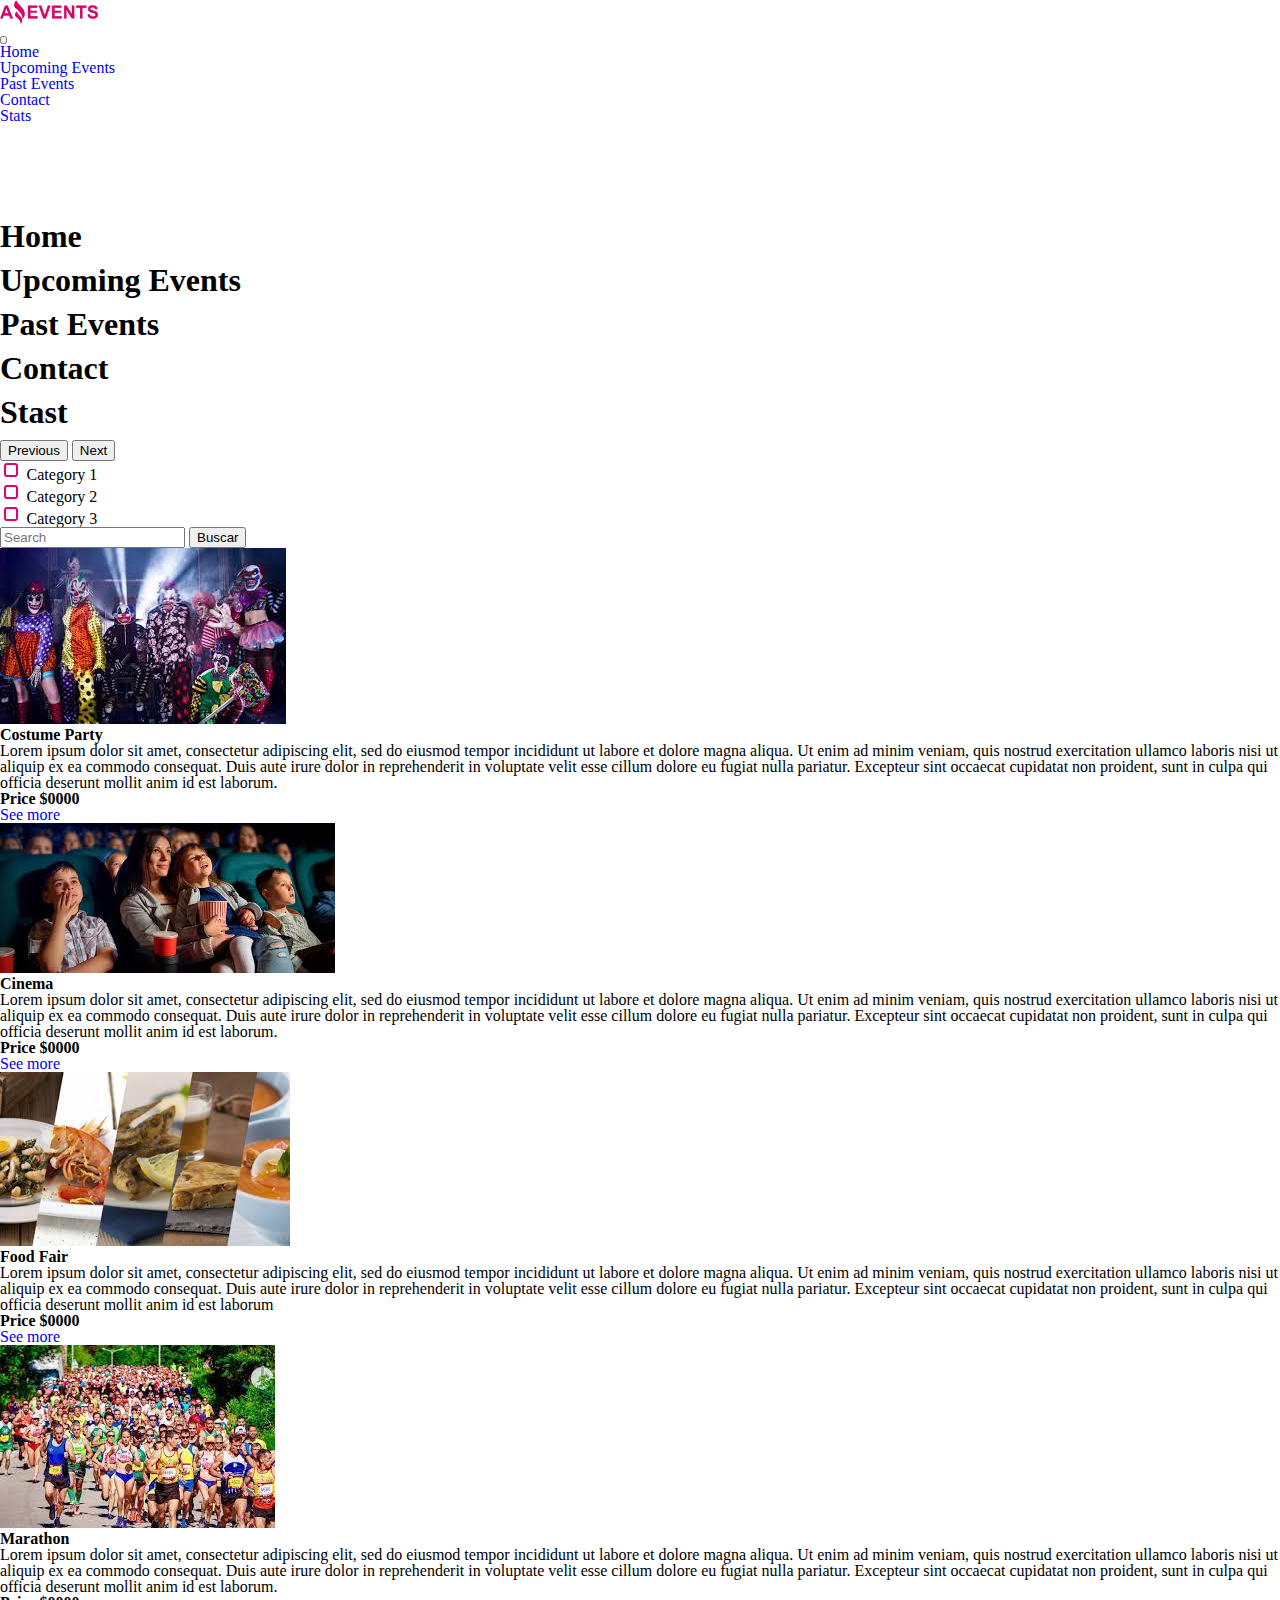
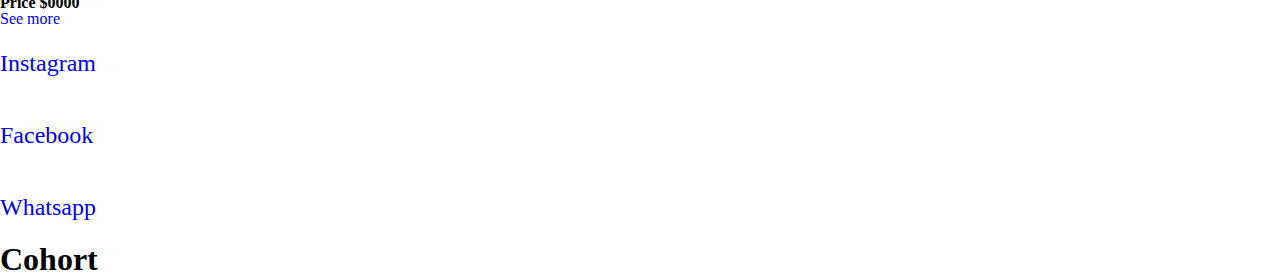
<file: upcomingevents.html>
<!DOCTYPE html>
<html lang="en">
<head>
    <meta charset="UTF-8">
    <meta http-equiv="X-UA-Compatible" content="IE=edge">
    <meta name="viewport" content="width=device-width, initial-scale=1.0">
    <title>Amazing Events</title>
    <link rel="icon" href="./assets/img/Ico Amazing Events.png" type="image/x-icon">
    <!--============== Bootstrap ===============-->
    <link href="https://cdn.jsdelivr.net/npm/bootstrap@5.3.0-alpha1/dist/css/bootstrap.min.css" rel="stylesheet" integrity="sha384-GLhlTQ8iRABdZLl6O3oVMWSktQOp6b7In1Zl3/Jr59b6EGGoI1aFkw7cmDA6j6gD" crossorigin="anonymous">
    <!--============== Unicons Icons ===============-->
    <link rel="stylesheet" href="https://unicons.iconscout.com/release/v4.0.0/css/line.css">
    <link rel="stylesheet" type="text/css" href="./assets/css/styles.css">
</head>
<body class="container">
    <header class="container">
        <nav class="navbar navbar-expand-lg bg-body-tertiary p-3 shadow">
            <div class="container-fluid">
                <div class="col-2">
                    <a class="navbar-brand" href="/index.html">
                        <img src="./assets/img/Logo Amazing Events.png" class="d-inline-block align-text-top" alt="Logo" height="24">
                    </a>
                </div>
                <div>
                    <div class="justify-content-end d-flex pb-2">
                        <button class="navbar-toggler" type="button" data-bs-toggle="collapse" data-bs-target="#navbarSupportedContent" aria-controls="navbarSupportedContent" aria-expanded="false" aria-label="Toggle navigation">
                            <span class="navbar-toggler-icon"></span>
                        </button>
                    </div>
                    
                    <div class="collapse navbar-collapse justify-content-end" id="navbarSupportedContent">
                        <ul class="navbar-nav mb-2 mb-lg-0">
                            <li class="nav-item align-self-end mb-2">
                                <a class="btn btn-sm btn-outline-primary mx-2" aria-current="page" href="./index.html">Home</a>
                            </li>
                            <li class="nav-item align-self-end mb-2">
                                <a class="btn btn-sm btn-outline-primary mx-2 active" aria-current="page" href="#">Upcoming Events</a>
                            </li>
                            <li class="nav-item align-self-end mb-2">
                                <a class="btn btn-sm btn-outline-primary mx-2" aria-current="page" href="./pastevents.html">Past Events</a>
                            </li>
                            <li class="nav-item align-self-end mb-2">
                                <a class="btn btn-sm btn-outline-primary mx-2" aria-current="page" href="./contact.html">Contact</a>
                            </li>
                            <li class="nav-item align-self-end mb-2">
                                <a class="btn btn-sm btn-outline-primary mx-2" aria-current="page" href="./stats.html">Stats</a>
                            </li>
                        </ul>
                    </div>
                </div>
            </div>
        </nav>
    </header>
    <main class="container pb-5">
        <section class="bg-secondary text-center pb-5 pt-5">
            <div id="carouselExampleDark" class="carousel carousel-dark slide">
                <!-- <div class="carousel-indicators">
                    <button type="button" data-bs-target="#carouselExampleDark" data-bs-slide-to="0" class="active"
                        aria-current="true" aria-label="Slide 1"></button>
                    <button type="button" data-bs-target="#carouselExampleDark" data-bs-slide-to="1" aria-label="Slide 2"></button>
                    <button type="button" data-bs-target="#carouselExampleDark" data-bs-slide-to="2" aria-label="Slide 3"></button>
                </div> -->
                <div class="carousel-inner">
                    <div class="carousel-item">
                        <!-- <img src="..." class="d-block w-100" alt="..."> -->
                        <div class="carousel-caption d-md-block">
                            <h2 class="text-title">Home</h2>
                        </div>
                    </div>
                    <div class="carousel-item active" data-bs-interval="10000">
                        <!-- <img src="..." class="d-block w-100" alt="..."> -->
                        <div class="carousel-caption d-md-block">
                            <h2 class="text-title">Upcoming Events</h2>
                        </div>
                    </div>
                    <div class="carousel-item" data-bs-interval="2000">
                        <!-- <img src="..." class="d-block w-100" alt="..."> -->
                        <div class="carousel-caption d-md-block">
                            <h2 class="text-title">Past Events</h2>
                        </div>
                    </div>
                    <div class="carousel-item">
                        <!-- <img src="..." class="d-block w-100" alt="..."> -->
                        <div class="carousel-caption d-md-block">
                            <h2 class="text-title">Contact</h2>
                        </div>
                    </div>
                    <div class="carousel-item">
                        <!-- <img src="..." class="d-block w-100" alt="..."> -->
                        <div class="carousel-caption d-md-block">
                            <h2 class="text-title">Stast</h2>
                        </div>
                    </div>
                </div>
                <button class="carousel-control-prev" type="button" data-bs-target="#carouselExampleDark" data-bs-slide="prev">
                    <span class="carousel-control-prev-icon" aria-hidden="true"></span>
                    <span class="visually-hidden">Previous</span>
                </button>
                <button class="carousel-control-next" type="button" data-bs-target="#carouselExampleDark" data-bs-slide="next">
                    <span class="carousel-control-next-icon" aria-hidden="true"></span>
                    <span class="visually-hidden">Next</span>
                </button>
            </div>
        </section>
        <section>
            <nav class="navbar bg-body-tertiary">
                <div class="container-fluid col-md-12">
                    <div class="btn-group mb-2" role="group" aria-label="Basic checkbox toggle button group">
                        <div class="col-4">
                            <input type="checkbox" class="btncheck" id="btncheck1" autocomplete="off">
                            <label class="checkbox" for="btncheck1">Category 1</label>
                        </div>
                        <div class="col-4">
                            <input type="checkbox" class="btncheck" id="btncheck2" autocomplete="off">
                            <label class="checkbox" for="btncheck2">Category 2</label>
                        </div>
                        <div class="col-4">
                            <input type="checkbox" class="btncheck" id="btncheck3" autocomplete="off">
                            <label class="checkbox" for="btncheck3">Category 3</label>
                        </div>
                    </div>
                    <form class="d-flex" role="search">
                        <input class="form-control me-2" type="search" placeholder="Search" aria-label="Search">
                        <button class="btn btn-outline-primary uil uil-search" type="submit">
                            <p class="d-none">Buscar</p>
                        </button>
                    </form>
                </div>
            </nav>
        </section>
        <section id="card-events">
            <div class="row row-cols-1 row-cols-lg-4 row-cols-md-3 row-cols-sm-2 g-4">
                <div class="col">
                    <div class="card h-100">
                        <img src="./assets/img/Costume_Party.jpg" class="card-img-top card__img" alt="Costume Party" height="200px">
                        <div class="card-body">
                            <h5 class="card-title">Costume Party</h5>
                            <p class="card-text">Lorem ipsum dolor sit amet, consectetur adipiscing elit, sed do eiusmod tempor incididunt ut labore et dolore magna aliqua. Ut enim ad minim veniam, quis nostrud exercitation ullamco laboris nisi ut aliquip ex ea commodo consequat. Duis aute irure dolor in reprehenderit in voluptate velit esse cillum dolore eu fugiat nulla pariatur. Excepteur sint occaecat cupidatat non proident, sunt in culpa qui officia deserunt mollit anim id est laborum.</p>
                        </div>
                        <div class="card-footer row-cols-1">
                            <div class="position-absolute pt-2">
                                <h5 class="text-muted">Price $0000</h5>
                            </div>
                            
                            <div class="text-end">
                                <a href="#" class="btn btn-sm btn-outline-primary mx-2">See more</a>
                            </div>
                        </div>
                    </div>
                </div>
                <div class="col">
                    <div class="card h-100">
                        <img src="./assets/img/Cinema.jpg" class="card-img-top card__img" alt="Cinema">
                        <div class="card-body">
                            <h5 class="card-title">Cinema</h5>
                            <p class="card-text">Lorem ipsum dolor sit amet, consectetur adipiscing elit, sed do eiusmod tempor incididunt ut labore et dolore magna aliqua. Ut enim ad minim veniam, quis nostrud exercitation ullamco laboris nisi ut aliquip ex ea commodo consequat. Duis aute irure dolor in reprehenderit in voluptate velit esse cillum dolore eu fugiat nulla pariatur. Excepteur sint occaecat cupidatat non proident, sunt in culpa qui officia deserunt mollit anim id est laborum.</p>
                        </div>
                        <div class="card-footer row-cols-1">
                            <div class="position-absolute pt-2">
                                <h5 class="text-muted">Price $0000</h5>
                            </div>
                            
                            <div class="text-end">
                                <a href="#" class="btn btn-sm btn-outline-primary mx-2">See more</a>
                            </div>
                        </div>
                    </div>
                </div>
                <div class="col">
                    <div class="card h-100">
                        <img src="./assets/img/Food_Fair.jpg" class="card-img-top card__img" alt="Food Fair">
                        <div class="card-body">
                            <h5 class="card-title">Food Fair</h5>
                            <p class="card-text">Lorem ipsum dolor sit amet, consectetur adipiscing elit, sed do eiusmod tempor incididunt ut labore et dolore magna aliqua. Ut enim ad minim veniam, quis nostrud exercitation ullamco laboris nisi ut aliquip ex ea commodo consequat. Duis aute irure dolor in reprehenderit in voluptate velit esse cillum dolore eu fugiat nulla pariatur. Excepteur sint occaecat cupidatat non proident, sunt in culpa qui officia deserunt mollit anim id est laborum</p>
                        </div>
                        <div class="card-footer row-cols-1">
                            <div class="position-absolute pt-2">
                                <h5 class="text-muted">Price $0000</h5>
                            </div>
                            
                            <div class="text-end">
                                <a href="#" class="btn btn-sm btn-outline-primary mx-2">See more</a>
                            </div>
                        </div>
                    </div>
                </div>
                <div class="col">
                    <div class="card h-100">
                        <img src="./assets/img/Marathon.jpg" class="card-img-top card__img" alt="Marathon">
                        <div class="card-body">
                            <h5 class="card-title">Marathon</h5>
                            <p class="card-text">Lorem ipsum dolor sit amet, consectetur adipiscing elit, sed do eiusmod tempor incididunt ut labore et dolore magna aliqua. Ut enim ad minim veniam, quis nostrud exercitation ullamco laboris nisi ut aliquip ex ea commodo consequat. Duis aute irure dolor in reprehenderit in voluptate velit esse cillum dolore eu fugiat nulla pariatur. Excepteur sint occaecat cupidatat non proident, sunt in culpa qui officia deserunt mollit anim id est laborum.</p>
                        </div>
                        <div class="card-footer row-cols-1">
                            <div class="position-absolute pt-2">
                                <h5 class="text-muted">Price $0000</h5>
                            </div>
                            
                            <div class="text-end">
                                <a href="#" class="btn btn-sm btn-outline-primary mx-2">See more</a>
                            </div>
                        </div>
                    </div>
                </div>
            </div>
        </section>
    </main>

    <footer class="container d-flex bg-body-tertiary p-3">
        <div class="col-6">
            <ul class="col-12 d-flex">
                <li class="mx-2">
                    <a href="https://www.instagram.com/" class="nav__link text-white bg-dark">
                        <p class="d-none">Instagram</p>
                        <i class="uil uil-instagram"></i>
                    </a>
                </li>
                <li class="mx-2">
                    <a href="https://www.facebook.com/" class="nav__link text-white bg-dark ">
                        <p class="d-none">Facebook</p>
                        <i class="uil uil-facebook-f"></i>
                    </a>
                </li>
                <li class="mx-2">
                    <a href="https://web.whatsapp.com/" class="nav__link text-white bg-dark">
                        <p class="d-none">Whatsapp</p>
                        <i class="uil uil-whatsapp"></i>
                    </a>
                </li>
            </ul>
        </div>
        <div class="col-6 text-end">
            <h3 class="mx-4">Cohort</h3>
        </div>
    </footer>
    <script src="https://cdn.jsdelivr.net/npm/bootstrap@5.3.0-alpha1/dist/js/bootstrap.bundle.min.js" integrity="sha384-w76AqPfDkMBDXo30jS1Sgez6pr3x5MlQ1ZAGC+nuZB+EYdgRZgiwxhTBTkF7CXvN" crossorigin="anonymous"></script>
</body>
</html>
</file>
<file: assets/css/styles.css>
/* http://meyerweb.com/eric/tools/css/reset/ 
   v2.0 | 20110126
   License: none (public domain)
*/

/* --- Normalize --- */

html, body, div, span, applet, object, iframe,
h1, h2, h3, h4, h5, h6, p, blockquote, pre,
a, abbr, acronym, address, big, cite, code,
del, dfn, em, img, ins, kbd, q, s, samp,
small, strike, strong, sub, sup, tt, var,
b, u, i, center,
dl, dt, dd, ol, ul, li,
fieldset, form, label, legend,
table, caption, tbody, tfoot, thead, tr, th, td,
article, aside, canvas, details, embed, 
figure, figcaption, footer, header, hgroup, 
menu, nav, output, ruby, section, summary,
time, mark, audio, video {
	margin: 0;
	padding: 0;
	border: 0;
	font-size: 100%;
	/* font: inherit; */
	vertical-align: baseline;
}
/* HTML5 display-role reset for older browsers */
article, aside, details, figcaption, figure, 
footer, header, hgroup, menu, nav, section {
	display: block;
}
body {
	line-height: 1;
}
ol, ul {
	list-style: none;
}
blockquote, q {
	quotes: none;
}
blockquote:before, blockquote:after,
q:before, q:after {
	content: '';
	content: none;
}
table {
	border-collapse: collapse;
	border-spacing: 0;
}

/*  --- Styles Bootstrap--- */
:root{
    --bs-btn-active-border-color:#e5026d;
    --bs-btn-active-bg:#e5026d;
    --bs-btn-hover-border-color: #e5026d;
}

.btn-outline-primary {
    --bs-btn-color: #e5026d;
    --bs-btn-border-color: #e5026d;
    --bs-btn-hover-bg: #e5026d;
    --bs-btn-hover-border-color: #e5026d;
    --bs-btn-active-bg: #e5026d;
    --bs-btn-active-border-color: #e5026d;
    --bs-btn-disabled-color: #e5026d;
    --bs-btn-disabled-border-color: #e5026d;
}

.card-title{
    font-weight: bold;
}

.carrousel{
    height: 10rem;
}

.carousel-inner{
    padding-top: 6rem !important;
}

.carousel-caption {
    padding-bottom: 0rem;
}

/*  --- Own styles --- */

ul, li {
    list-style: none;
}

a {
    text-decoration: none;
}

footer h3{
    font-size: 2rem;
}

.nav__link {
    font-size: 1.5rem;
    border-radius: 50%;
    padding: .1rem .4rem .3rem .4rem;
}

.card__img{
    height: 33%;
}

.text-title{
    font-size: 2rem;
    color: black;
    font-weight: revert;
    padding-bottom: .75rem;
}

.checkbox{
    padding: 0 0.25rem 0 0.1rem;
}

.btncheck {
    appearance: none;
    border: 2px solid #e5026d;
    width: 14px;
    height: 14px;
    margin-top: 2px;
    border-radius: 3px;
}

.btncheck:checked {
    background-color: #e5026d;
    width: 14px;
    height: 14px;
    background-size: 200%;
    background-position: -0.3rem -0.3rem;
    background-repeat: no-repeat;
    background-image: url("data:image/svg+xml,%3csvg viewBox='0 0 16 16' fill='white' xmlns='http://www.w3.org/2000/svg'%3e%3cpath d='M12.207 4.793a1 1 0 010 1.414l-5 5a1 1 0 01-1.414 0l-2-2a1 1 0 011.414-1.414L6.5 9.086l4.293-4.293a1 1 0 011.414 0z'/%3e%3c/svg%3e");
}

#form{
    width: 66%;
    /* margin: 0 auto; */
}

th, tr, td{
    border: 1px solid black ;
}

th{
    font-size: 1.5em;
    height: 40px;
}

tr, td{
    height: 30px;
}

.card__details,.form__contact{
    max-width: 768px;
    margin: 0 auto;
}

.navbar-toggler{
    margin-right: 10px;
    padding: 0.1rem;
    color: #e5026d;
}

.arrows{
    font-size: 2rem;
    color: black;
    position: absolute;
    top: 130px;
}

.arrows-button-next, .arrows-button-prev{
    content: "";
}

.arrows-button-next{
    right: 10rem;
}

.arrows-button-prev{
    left: 20rem;
}

.arrows-button-prev,
.arrows-button-next {
    outline: none;
}
</file>
